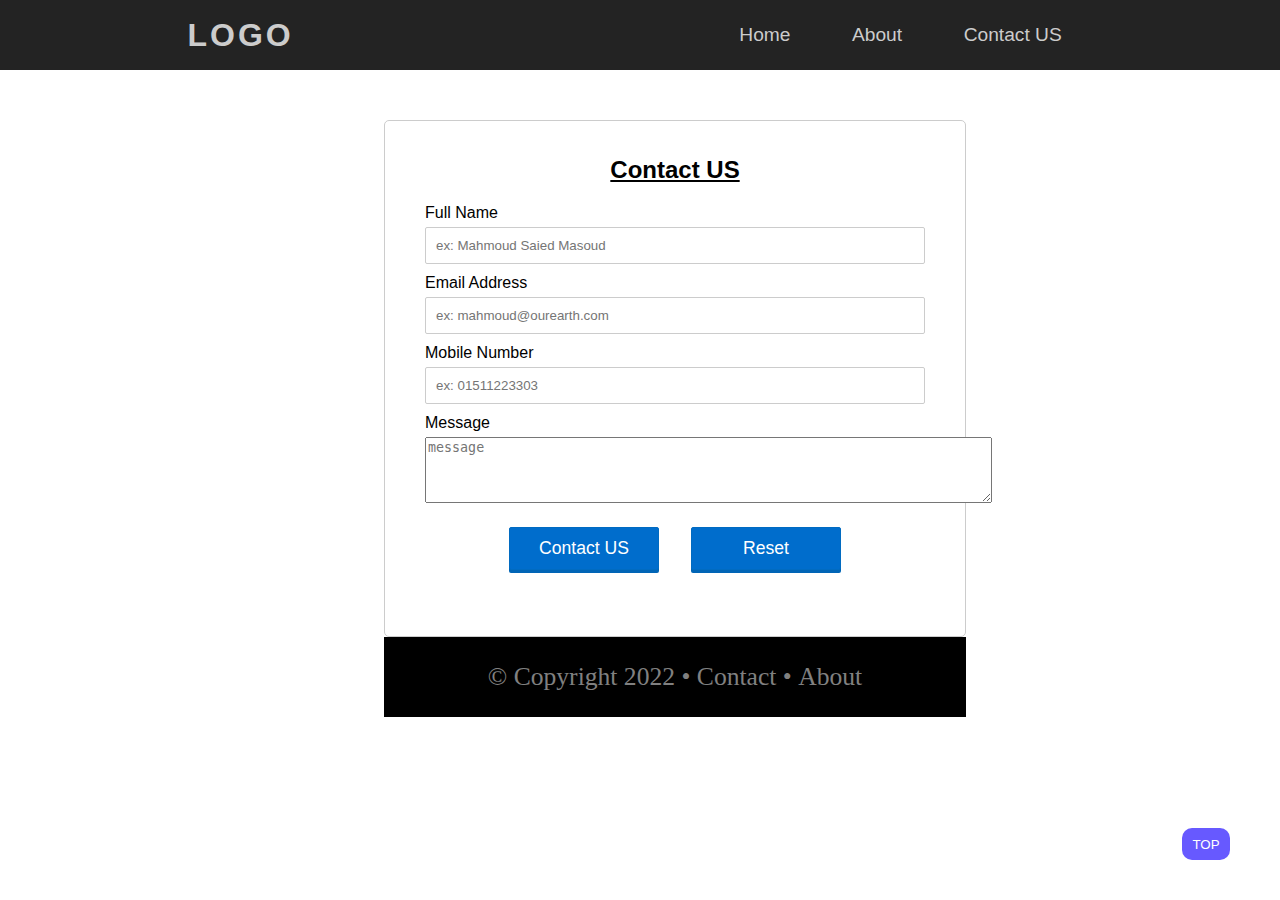
<file: assets/conectus/conect.html>
<!DOCTYPE html>
<html lang="en">
<head>
    <meta charset="UTF-8">
    <meta http-equiv="X-UA-Compatible" content="IE=edge">
    <meta name="viewport" content="width=device-width, initial-scale=1.0">
    <title>Contact US</title>
    <link rel="stylesheet" href="https://use.fontawesome.com/releases/v5.8.1/css/all.css">
    <link rel="stylesheet" href="./conStyle.css">
</head>
<body>
    <!-- ------------------------Nav----------------------------- -->
    <header>
        <h1 class="logo">LOGO</h1>
        <ul class="nav">
            <li class="navlink"><a href="/index.html">Home</a></li>
            <li class="navlink"><a href="/assets/about/about.html" target="_blank">About</a></li>
            <li class="navlink"><a href="/assets/conectus/conect.html" target="_blank">Contact US</a></li>
        </ul>
        <div class="burger"><i class="fas fa-bars"></i></div>
    </header>
    <!-- --------------------Contact Us-------------------------- -->
    <main>
        <div class="container">
            <form name="contactForm"  >
                <h2>Contact US</h2>
                <div class="row">
                    <label>Full Name</label>
                    <input type="text" name="name" placeholder="ex: Mahmoud Saied Masoud" id="name">
                    <div class="error" id="nameErr"></div>
                </div>
                <div class="row">
                    <label>Email Address</label>
                    <input type="text" name="email" placeholder="ex: mahmoud@ourearth.com" id="mail">
                    <div class="error" id="emailErr"></div>
                </div>
                <div class="row">
                    <label>Mobile Number</label>
                    <input type="text" name="mobile" placeholder="ex: 01511223303" id="mobile">
                    <div class="error" id="mobileErr"></div>
                </div>
                <div class="row">
                    <label>Message</label>
                    <textarea name="message" placeholder="message" rows="4" cols="68" id="message"></textarea>
                    <div class="error" id="messageErr"></div>
                </div>
                 
                <div class="row submit">
                    <input type="button" value="Contact US" onclick="validateForm()">
                    <input type="reset" value="Reset">
                </div>
            </form>
        </div>

        <div  class="footer">    
            <p >
              <a href="#">© Copyright 2022</a>
              <p>&nbsp;•&nbsp;</p>
              <p>Contact</p>
              <p>&nbsp;•&nbsp;</p>
              <p>About</p>
            </p>
        </div>
    </main>

    <button class="scrollToTopBtn">TOP</button>

    
    <!-- --------------------footer -------------------------- -->
    
    <script src="conect.js"></script>
</body>
</html>
</file>
<file: assets/conectus/conStyle.css>
/* *********************** Nav****************************** */
html,
body {
    margin: 0;
    padding: 0;
    font-family: Arial, Helvetica, sans-serif;
    position: relative;

}

header {
    width: 100%;
    height: 70px;
    display: flex;
    align-items: center;
    justify-content: space-around;
    background: #232323;
    color: #ccc;
    position: fixed;
    z-index: 1;
}

.logo {
    letter-spacing: 3px;
}

.nav {
    display: flex;
    justify-content: space-around;
    width: 30%;
    transition: all 400ms;
}

.navlink {
    list-style: none;
    margin: 0;
}

.navlink a {
    color: #ccc;
    text-decoration: none;
    font-size: 1.2em;
}

.burger {
    font-size: 1.2em;
    display: none;
}
.nav :hover{
 background: white;
 color: black;
}
@media screen and (max-width: 678px) {
    .burger {
        display: block;
    }

    .nav {
        margin: 0;
        background: #343434;
        position: absolute;
        right: 0;
        top: 70px;
        width: 30%;
        height: calc(100% - 70px);
        flex-direction: column;
        justify-content: space-around;
        padding: 0;
    }

    .navlink {
        text-align: center;
    }
    .nav-active {
        right: 0;
    }
}
/* *********************** Contact US***************************** */

main{
   position: absolute;
   top: 70px;
   left: 30%;
}
main .footer{
   width: 100%;
 }
/* .container{
   position: absolute;
   top: 70px;
   left: 30%;
    
} */
h2 {
    text-align: center;
    text-decoration: underline;
}
form {
    width: 500px;
    background: #fff;
    padding: 15px 40px 40px;
    border: 1px solid #ccc;
    margin: 50px auto 0;
    border-radius: 5px;
}
label {
    display: block;
    margin-bottom: 5px
}
label i {
    color: #999;
    font-size: 80%;
}
input {
    border: 1px solid #ccc;
    padding: 10px;
    display: block;
    width: 100%;
    box-sizing: border-box;
    border-radius: 2px;
}
.row {
    padding-bottom: 10px;
}

.form-inline label, .form-inline input {
    display: inline-block;
    width: auto;
    padding-right: 15px;
}
.error {
    color: red;
    font-size: 90%;
}
input[type="button"],input[type="reset"] {
    font-size: 110%;
    width: 150px;
    margin: 1rem;
    font-weight: 100;
    background: #006dcc;
    border-color: #016BC1;
    box-shadow: 0 3px 0 #0165b6;
    color: #fff;
    margin-top: 10px;
    cursor: pointer;
}
input[type="button"]:hover,input[type="reset"]:hover {
    background: #0165b6;
}
.submit{
    display: flex;
    justify-content: center;
}

/* ***************************footer************************************ */
  .footer p {
    float: left;
    font-family: Cambria;
    font-size: 2vw;
    color: grey;
  }
  .footer p:hover {
    font-family: Cambria;
    color: white;
  }
  .footer {
    display: flex;
    justify-content: center;
    background-color: black;
    margin: 0;
    height: 5rem;
  }
  .footer a {
    text-decoration: none;
    color: grey;
  } 
  /*For the hover effect*/
  .footer a:hover {
    color: white;
  }
  /* ***************************jump top************************************ */
  .scrollToTopBtn {
    position: fixed;
    bottom: 40px;
    right: 50px;
    display: block;
    width: 3rem;
    height: 2rem;
    background: #6759ff;
    color: white;
    border: none;
    border-radius: 10px;
    padding: 8px 4px;
    cursor: pointer;
    transition: transform 0.5s, opacity 0.3s;
  }
</file>
